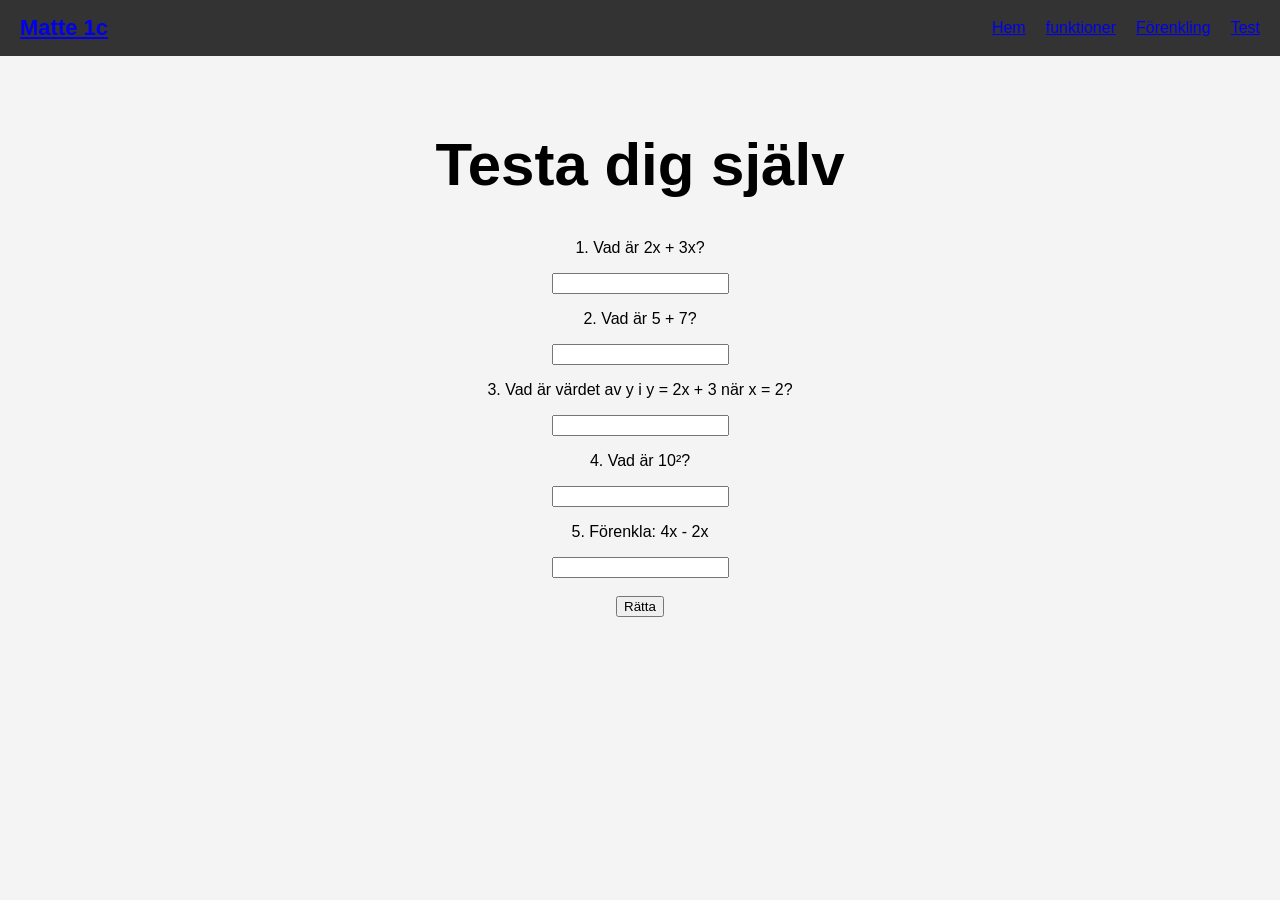
<file: test.html>
<!doctype html>
<html lang="sv">
  <head>
    <meta charset="UTF-8" />
    <title>Test</title>
    <link rel="stylesheet" href="style.css" />
  </head>
  <body>
    <nav class="navbar">
    <a href="index.html" class="nav-logo">Matte 1c</a>
    <div class="nav-links">
        <a href="index.html">Hem</a>
        <a href ="funktioner.html"> funktioner</a>
        <a href="förenkling.html"> Förenkling</a>
        <a href ="test.html"> Test</a>
    </nav>
    </div>

    <div class="container">
    <h1>Testa dig själv</h1>


    <p>1. Vad är 2x + 3x?</p>
    <input type="text" id="q1">


    <p>2. Vad är 5 + 7?</p>
    <input type="text" id="q2">


    <p>3. Vad är värdet av y i y = 2x + 3 när x = 2?</p>
    <input type="text" id="q3">


    <p>4. Vad är 10²?</p>
    <input type="text" id="q4">


    <p>5. Förenkla: 4x - 2x</p>
    <input type="text" id="q5">


    <br><br>
    <button id="quizBtn">Rätta</button>


    <h2 id="result"></h2>
</div>


<script src="java.js"></script>
</body>
</html>
</file>
<file: style.css>
body {
  /* Hela sidan */
  margin: 0; /* Ingen kant runt sidan */
  padding-top: 70px; /* Plats för menyn högst upp */
  font-family: Arial, sans-serif; /* Textstil */
  background: #f4f4f4; /* Ljusgrå bakgrund */
  text-align: center; /* Text i mitten */
}

/* MENY */
.navbar {
  /* Menyraden */
  position: fixed; /* Menyn stannar högst upp */
  top: 0; /* Längst upp */
  width: 100%; /* Full bredd */
  padding: 15px 20px; /* Mellanrum inuti */
  background: #333;
  display: flex;
  justify-content: space-between; /* Mellanrum mellan saker */
  align-items: center; /* Mitten på höjden */
  box-sizing: border-box; /* Padding räknas med *
}

.nav-logo,
.nav-links a {
  color: #fff; /* Vit text */
  text-decoration: none; /* Ingen linje under text */
}

.nav-logo {
  font-size: 22px;
  font-weight: bold; /* Fet text */
}

.nav-links {
  /* Länkarna */
  display: flex; /* På rad */
  gap: 20px; /* Mellanrum mellan länkar */
}

/* INNEHÅLL */
.container {
  /* Huvuddel */
  padding: 20px; /* Mellanrum */
}

h1 {
  /* Stor rubrik */
  font-size: 60px;
}

h2 {
  /* Mindre rubrik */
  margin-top: 40px; /* Avstånd ovanför */
}

.intro {
  /* Introtext */
  max-width: 900px; /* Max bredd */
  margin: auto; /* I mitten */
  font-size: 18px;
  line-height: 1.7; /* Avstånd mellan rader */
}
</file>
